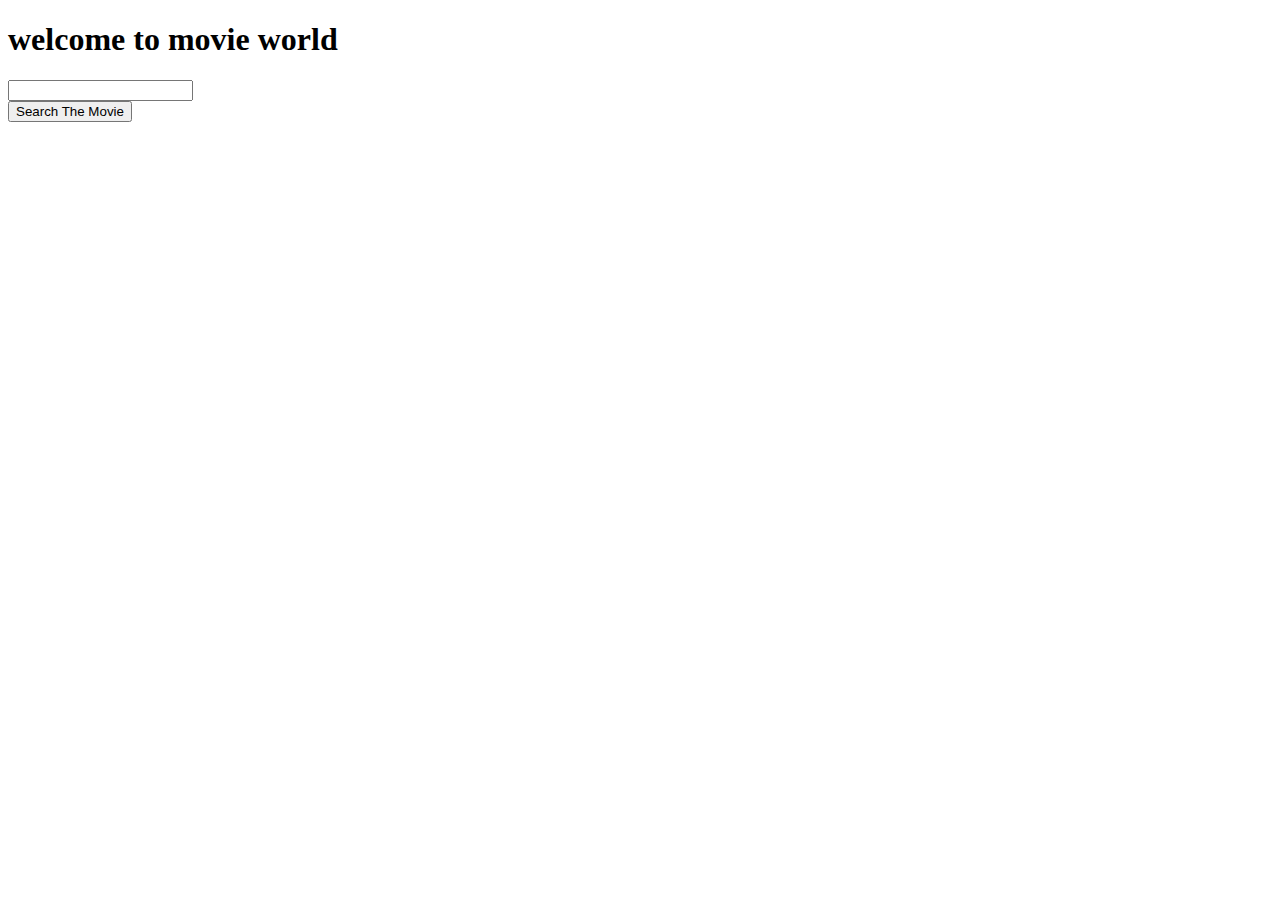
<file: search.html>
<!DOCTYPE html>
<html lang="en">
<head>
    <meta charset="UTF-8">
    <meta name="viewport" content="width=device-width, initial-scale=1.0">
    <link rel="stylesheet" href="https://cdn.jsdelivr.net/npm/bootstrap@4.5.3/dist/css/bootstrap.min.css" integrity="sha384-TX8t27EcRE3e/ihU7zmQxVncDAy5uIKz4rEkgIXeMed4M0jlfIDPvg6uqKI2xXr2" crossorigin="anonymous">
<!-- Latest compiled and minified CSS -->
<link rel="stylesheet" href="search.css">
 <title>Document</title>
</head>
<body>
<div class="container">
    <h1>welcome to movie world</h1>
  <form action="">
      <div class="form-roup">
          <input type="text" name="" id="inputValue">
      </div>
      <button type="submit" id="search">Search The Movie</button>
  </form>
     
          <!-- <div class="movie">
        <section class="section">
            <img src="" alt="" movie-id="">
            
        </section> --> 

      
</div>

<div id="movieArea">
    
</div>







<script src="search.js"></script>

</body>
</html>
</file>
<file: search.css>
#movieArea{
    display:flex;
    
  /* display:grid; */
  /* grid-template-columns: 1fr 1fr 1fr ;
grid-template-rows: 1fr 1fr ; */
    grid-gap:10px;
    /* /* width: 100%; */
    margin-top: 20px;
    margin-bottom: 10px;
    margin-left: 10px;
    margin-right: 10px;
    overflow-x: auto;
    
}

#movieArea img{
    width: 300px;
    transition: 250ms all;
}
img:hover{
    margin-left: 0 40px;
    transform: scale(1.1);
    cursor: pointer;
}

/* .card{
   display: grid;
    width: 300px;
} */
#nav{
    background-color: black important;
}
/* body{
    background-color: rgb(241, 247, 247);
} */
.dummy{
    height: 300px;
    text-align: center;
    background-color: darkslategrey;
}
</file>
